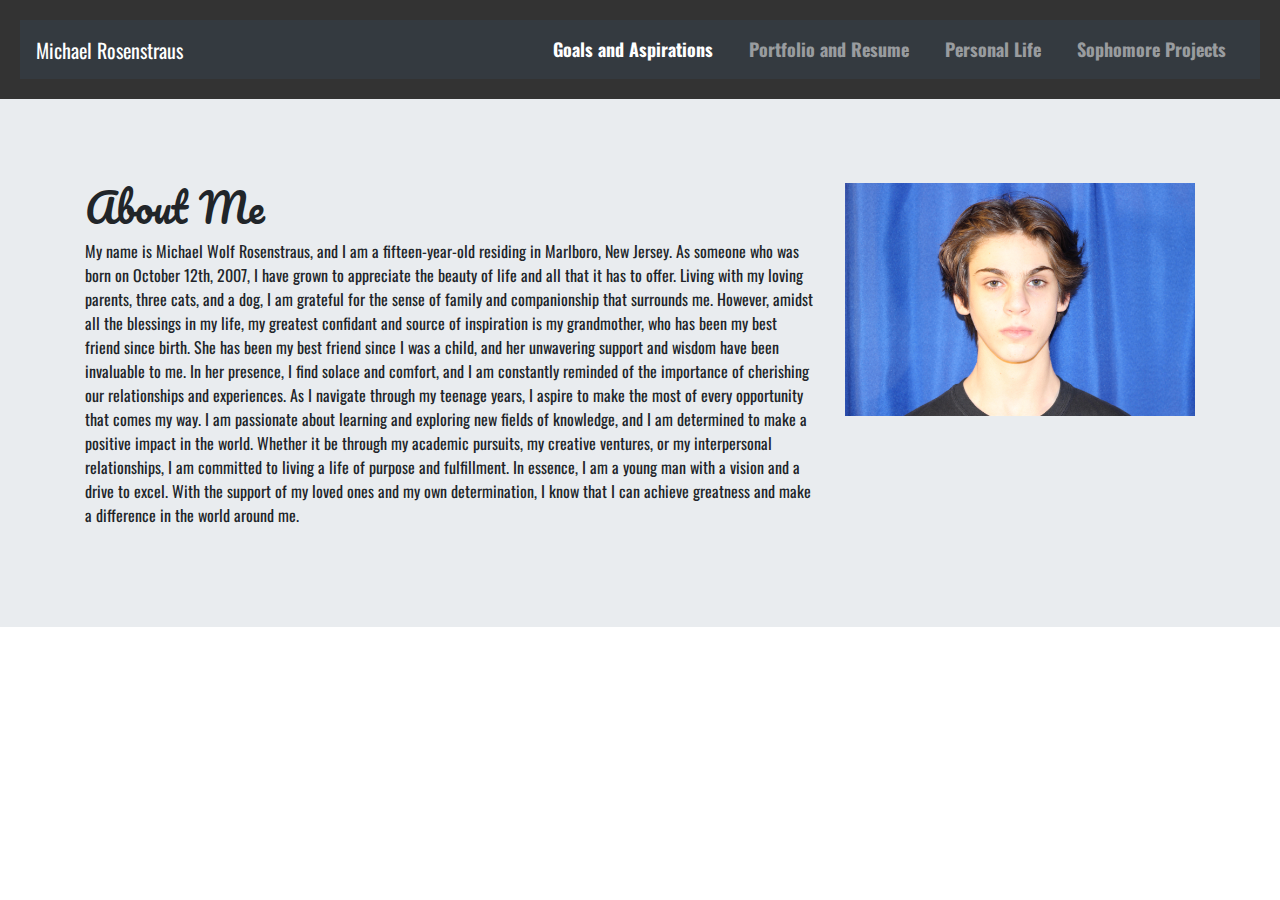
<file: index.html>
<!DOCTYPE html>
<!DOCTYPE html>
<html>
<head>
    <meta charset="utf-8" />
    <title>About Me</title>
    <meta name="viewport" content="width=device-width, initial-scale=1">
    <link rel="stylesheet" type="text/css" media="screen" href="style.css" />
    <link rel="stylesheet" href="https://maxcdn.bootstrapcdn.com/bootstrap/4.3.1/css/bootstrap.min.css">
    <script src="https://ajax.googleapis.com/ajax/libs/jquery/3.4.1/jquery.min.js"></script>
    <script src="https://cdnjs.cloudflare.com/ajax/libs/popper.js/1.14.7/umd/popper.min.js"></script>
    <script src="https://maxcdn.bootstrapcdn.com/bootstrap/4.3.1/js/bootstrap.min.js"></script>
  <link rel="preconnect" href="https://fonts.googleapis.com">
<link rel="preconnect" href="https://fonts.gstatic.com" crossorigin>
<link href="https://fonts.googleapis.com/css2?family=Pacifico&display=swap" rel="stylesheet">
  <link rel="preconnect" href="https://fonts.googleapis.com">
<link rel="preconnect" href="https://fonts.gstatic.com" crossorigin>
<link href="https://fonts.googleapis.com/css2?family=Oswald:wght@300&display=swap" rel="stylesheet">

</head>
<body>
    <header>
        <!--Navbar-->
        <nav class="navbar navbar-expand-lg navbar-dark bg-dark">
            <a class="navbar-brand" href="index.html">Michael Rosenstraus</a>
            <button class="navbar-toggler" type="button" data-toggle="collapse" data-target="#navbarSupportedContent"
                aria-controls="navbarSupportedContent" aria-expanded="false" aria-label="Toggle navigation">
                <span class="navbar-toggler-icon"></span>
            </button>
            <div class="collapse navbar-collapse" id="navbarSupportedContent">
                <ul class="navbar-nav ml-auto">
                    <li class="nav-item active">
                        <a class="nav-link" href="goals.html">Goals and Aspirations</a>
                    </li>
                    <li class="nav-item">
                        <a class="nav-link" href="port.html">Portfolio and Resume</a>
                    </li>
                    <li class="nav-item">
                        <a class="nav-link" href="person.html">Personal Life</a>
                    </li>
                   <li class="nav-item">
                        <a class="nav-link" href="sophomore.html">Sophomore Projects</a>
                    </li>
                </ul>
            </div>
        </nav>
    </header>
    <div class="jumbotron jumbotron-fluid">
        <div class="container">
            <div class="row">
                <div class="col-md-8">
                    <h1>About Me</h1>
                    <!--Write a professional paragraph about yourself-->
                    <p>My name is Michael Wolf Rosenstraus, and I am a fifteen-year-old residing in Marlboro, New Jersey. As someone who was born on October 12th, 2007, I have grown to appreciate the beauty of life and all that it has to offer. Living with my loving parents, three cats, and a dog, I am grateful for the sense of family and companionship that surrounds me.

However, amidst all the blessings in my life, my greatest confidant and source of inspiration is my grandmother, who has been my best friend since birth. She has been my best friend since I was a child, and her unwavering support and wisdom have been invaluable to me. In her presence, I find solace and comfort, and I am constantly reminded of the importance of cherishing our relationships and experiences.

As I navigate through my teenage years, I aspire to make the most of every opportunity that comes my way. I am passionate about learning and exploring new fields of knowledge, and I am determined to make a positive impact in the world. Whether it be through my academic pursuits, my creative ventures, or my interpersonal relationships, I am committed to living a life of purpose and fulfillment.

In essence, I am a young man with a vision and a drive to excel. With the support of my loved ones and my own determination, I know that I can achieve greatness and make a difference in the world around me.</p>
                </div>
                <div class="col-md-4">
                    <img src="unnamed.jpg" class="img-fluid" alt="profile picture">
                </div>
            </div>
        </div>
    </div>

</body>
</html>
</file>
<file: style.css>
.navbar {
	margin-bottom: 0;
	border-radius: 0;
	background-color: #fff;
}

.navbar-default .navbar-brand {
	color: #555;
	font-size: 28px;
	font-weight: bold;
}

.navbar-default .navbar-nav > li > a {
	color: #555;
	font-size: 18px;
	font-weight: bold;
}

.navbar-default .navbar-nav > li.active > a,
.navbar-default .navbar-nav > li.active > a:hover,
.navbar-default .navbar-nav > li.active > a:focus {
	color: #fff;
	background-color: #337ab7;
}


body {
	font-family: 'Staatliches', cursive;
	font-size: 16px;
  background-color: grey;
}

.container {
	max-width: 960px;
	margin: 0 auto;
	padding: 20px;
}

header {
	background-color: #333;
	color: #fff;
	padding: 20px;
}

nav ul {
	list-style: none;
	display: flex;
	justify-content: space-between;
}

nav ul li {
	margin: 0 10px;
}




nav ul li a {
	color: #fff;
	text-decoration: none;
	font-weight: bold;
	font-size: 18px;
	transition: color 0.3s ease;
}

nav ul li a:hover,
nav ul li a.active {
	color: #f7ca18;
}

main {
	margin-top: 30px;
}

h1 {
	font-size: 36px;
	margin-bottom: 20px;
  font-family: 'Pacifico', cursive;
}


ul {
	margin-bottom: 20px;
}

ul li {
	margin-bottom: 10px;
}

p {
	line-height: 1.5;
	margin-bottom: 20px;
  font-family: 'Oswald', sans-serif;
}

ul{
font-family: 'Oswald', sans-serif;
}

a{
  font-family: 'Oswald', sans-serif;
}
</file>
